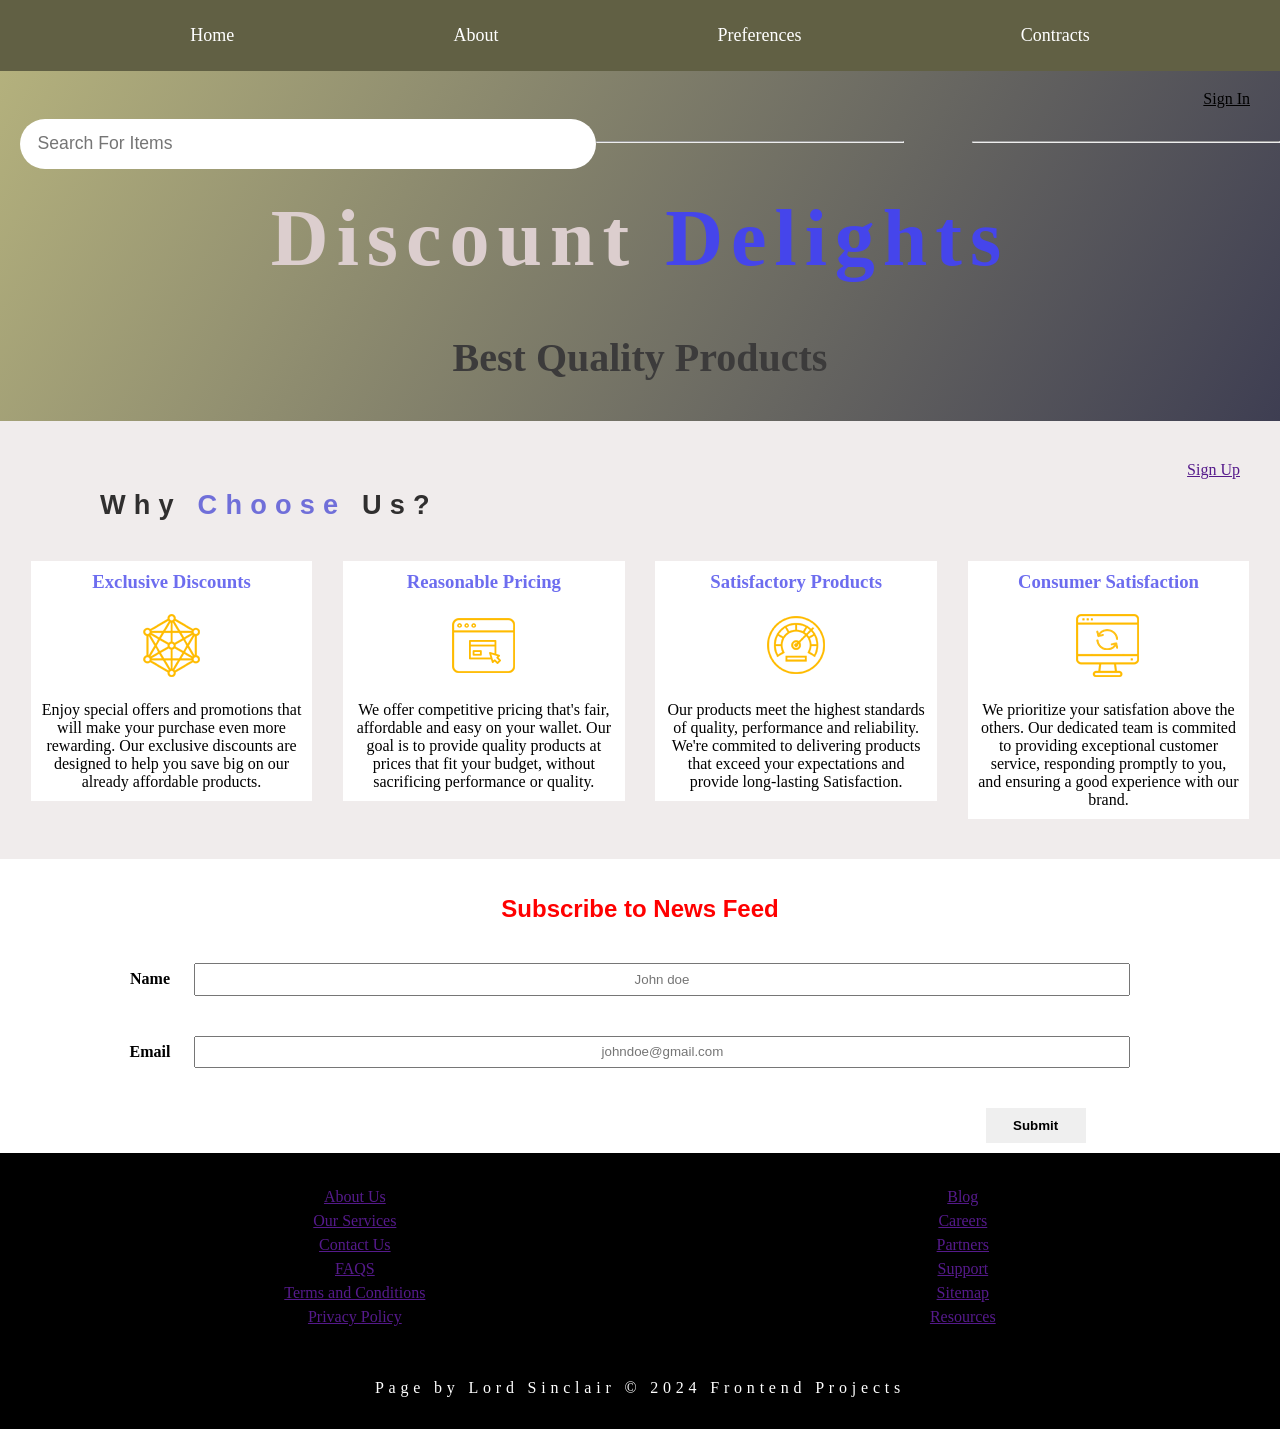
<file: index.html>
<!DOCTYPE html>
<html lang="en">

<head>
    <link rel="stylesheet" href="./LANDING_PAGE.css">
    <meta charset="UTF-8">
    <meta name="viewport" content="width=device-width, initial-scale=1.0">
    <title>Discount Delights</title>
</head>

<body>
    <div id="main-div">
        <nav id="nav-div">
            <ul id="list-container">
                <a href="#">
                    <li class="first link">Home</li>
                </a>
                <a href="#">
                    <li class="second link">About</li>
                </a>
                <a href="#">
                    <li class="third link">Preferences</li>
                </a>
                <a href="#">
                    <li class="fourth link">Contracts</li>
                </a>
            </ul>
        </nav>

        <a href="./LanderChisels.html" class="sign">Sign In</a>

        <input type="search" placeholder="Search For Items" class="search-items">

        <div id="horizontal-lineDiv">
            <hr class="first-hrLine">

            <hr class="first-hrLine">
        </div>

        <header id="header-container">
            <h1 id="header-string">Discount <span id="h1-span">Delights</span></h1>
        </header>

        <main id="content-div">
            <h2>Best Quality Products</h2>
        </main>
    </div>

    <div id="section-div">

        <div id="section-div-h2">
            <a href="" class="signup">Sign Up</a>
            <h2>Why<span> Choose </span>Us?</h2>
        </div>

        <div class="slides">
            <section class="first section">
                <div class="first slide">
                    <div class="slide-item">
                        <h3>Exclusive Discounts</h3>
                        <img src="./IMAGES/ico1.png" alt="">
                        <p>Enjoy special offers and promotions that will make your
                            purchase even more rewarding. Our exclusive discounts
                            are designed to help you save big on our already affordable products.
                        </p>
                    </div>
                </div>
            </section>

            <section class="second section">
                <div class="second slide">
                    <div class="slide-item">
                        <h3>Reasonable Pricing</h3>
                        <img src="./IMAGES/ico2.png" alt="">
                        <p>We offer competitive pricing that's fair, affordable and easy on your wallet.
                            Our goal is to provide quality products at prices that fit your budget,
                            without sacrificing performance or quality.</p>
                    </div>
                </div>
            </section>

            <section class="third section">
                <div class="third slide">
                    <div class="slide-item">
                        <h3>Satisfactory Products</h3>
                        <img src="./IMAGES/ico3.png" alt="">
                        <p>Our products meet the highest standards of quality,
                            performance and reliability. We're commited to delivering products
                            that exceed your expectations and provide long-lasting Satisfaction.</p>
                    </div>
                </div>
            </section>

            <section class="fourth section">
                <div class="fourth slide">
                    <div class="slide-item">
                        <h3>Consumer Satisfaction</h3>
                        <img src="./IMAGES/ico44.png" alt="">
                        <p>We prioritize your satisfation above the others. Our dedicated team
                            is commited to providing exceptional customer service, responding promptly
                            to you, and ensuring a good experience with our brand.</p>
                    </div>
                </div>
            </section>
        </div>
    </div>

    <div id="sub-id">
        <h2> Subscribe to News Feed</h2>

        <form action="" id="Subscribe">
            <label for="">Name</label>
            <input type="text" placeholder="John doe">

            <br>

            <label for="">Email</label>
            <input type="email" placeholder="johndoe@gmail.com">

            <br>

            <input type="submit">
        </form>

    </div>

    <footer>
        <div id="list-div">
            <ul>
                <a href=""><li>About Us</li></a>
                <a href=""><li>Our Services</li></a>
                <a href=""><li>Contact Us</li></a>
                <a href=""><li>FAQS</li></a>
                <a href=""><li>Terms and Conditions</li></a>
                <a href=""><li>Privacy Policy</li></a>
            </ul>

            <ul>
                <a href=""><li>Blog</li></a>
                <a href=""><li>Careers</li></a>
                <a href=""><li>Partners</li></a>
                <a href=""><li>Support</li></a>
                <a href=""><li>Sitemap</li></a>
                <a href=""><li>Resources</li></a>
            </ul>
        </div>

        <p class="footer-text">Page by Lord Sinclair &copy; 2024 Frontend Projects</p>
    </footer>

    <script>
        let signUp = document.getElementsByClassName('.signup');
        
        
    </script>
</body>

</html>
</file>
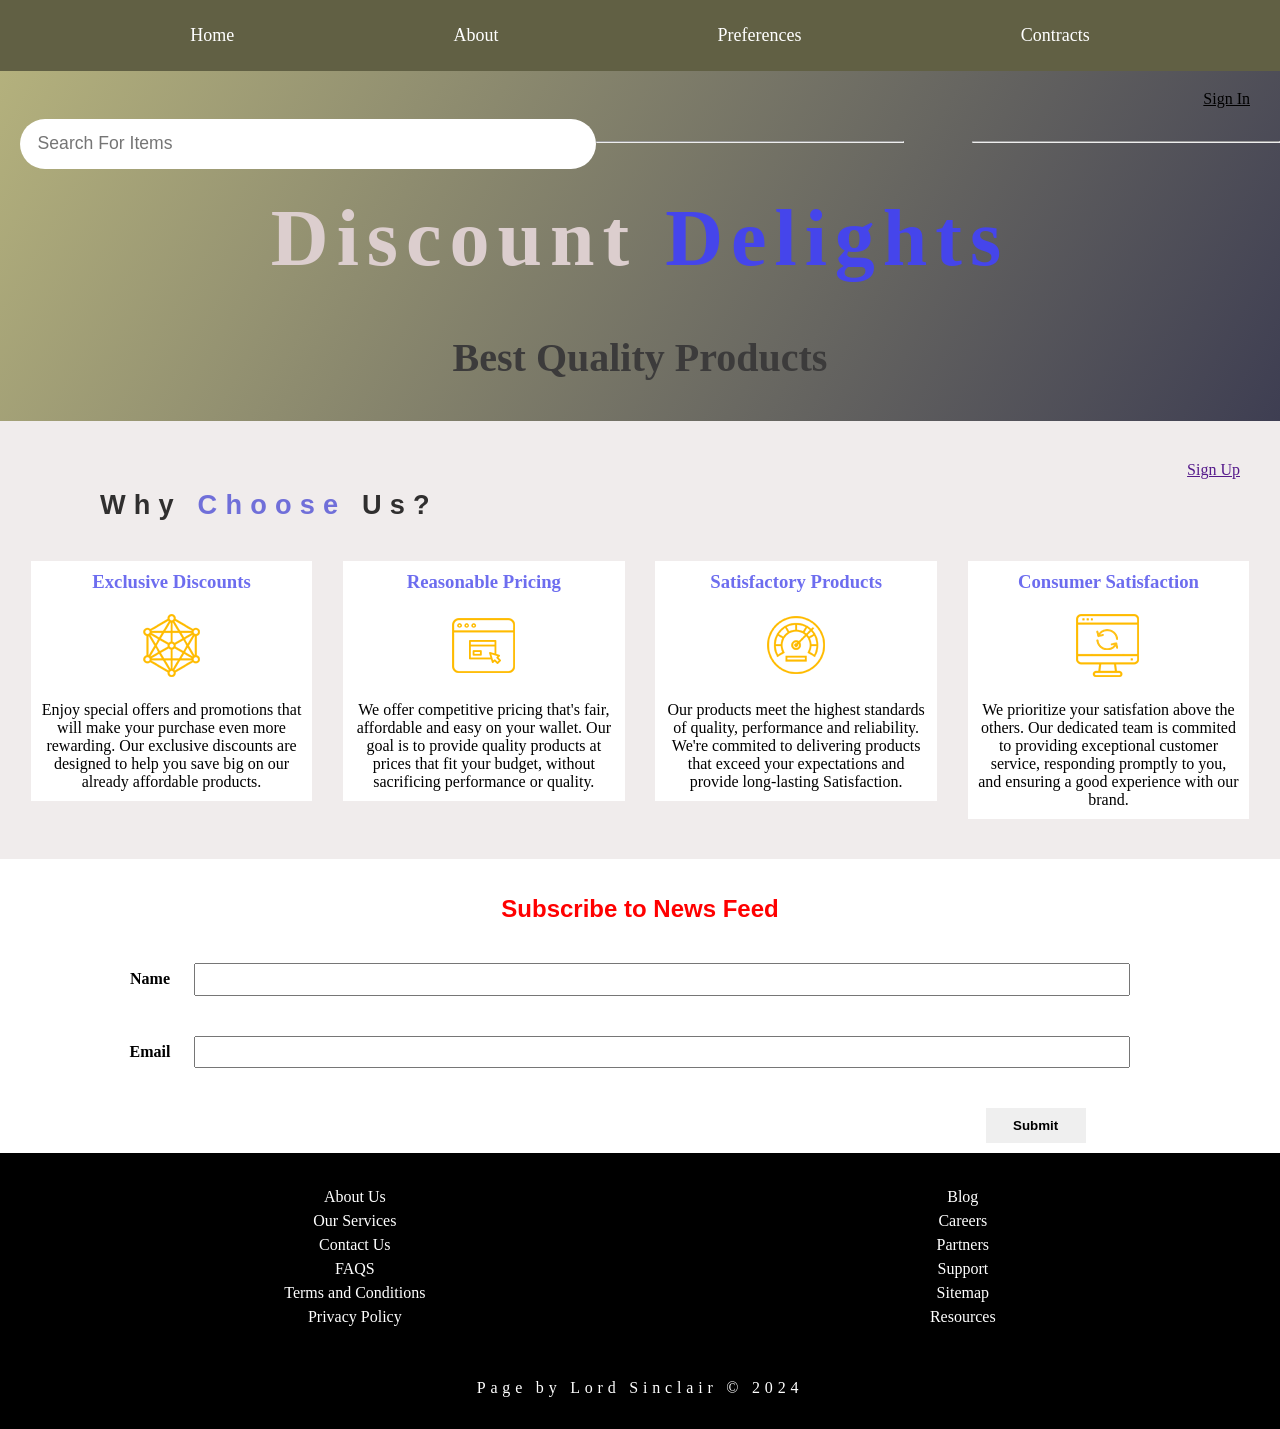
<file: LANDING_PAGE.html>
<!DOCTYPE html>
<html lang="en">

<head>
    <link rel="stylesheet" href="./LANDING_PAGE.css">
    <meta charset="UTF-8">
    <meta name="viewport" content="width=device-width, initial-scale=1.0">
    <title>Discount Delights</title>
</head>

<body>
    <div id="main-div">
        <nav id="nav-div">
            <ul id="list-container">
                <a href="#">
                    <li class="first link">Home</li>
                </a>
                <a href="#">
                    <li class="second link">About</li>
                </a>
                <a href="#">
                    <li class="third link">Preferences</li>
                </a>
                <a href="#">
                    <li class="fourth link">Contracts</li>
                </a>
            </ul>
        </nav>

        <a href="./LanderChisels.html" class="sign">Sign In</a>

        <input type="search" placeholder="Search For Items" class="search-items">

        <div id="horizontal-lineDiv">
            <hr class="first-hrLine">

            <hr class="first-hrLine">
        </div>

        <header id="header-container">
            <h1 id="header-string">Discount <span id="h1-span">Delights</span></h1>
        </header>

        <main id="content-div">
            <h2>Best Quality Products</h2>
        </main>
    </div>

    <div id="section-div">

        <div id="section-div-h2">
            <a href="">Sign Up</a>
            <h2>Why<span> Choose </span>Us?</h2>
        </div>

        <div class="slides">
            <section class="first section">
                <div class="first slide">
                    <div class="slide-item">
                        <h3>Exclusive Discounts</h3>
                        <img src="./IMAGES/ico1.png" alt="">
                        <p>Enjoy special offers and promotions that will make your
                            purchase even more rewarding. Our exclusive discounts
                            are designed to help you save big on our already affordable products.
                        </p>
                    </div>
                </div>
            </section>

            <section class="second section">
                <div class="second slide">
                    <div class="slide-item">
                        <h3>Reasonable Pricing</h3>
                        <img src="./IMAGES/ico2.png" alt="">
                        <p>We offer competitive pricing that's fair, affordable and easy on your wallet.
                            Our goal is to provide quality products at prices that fit your budget,
                            without sacrificing performance or quality.</p>
                    </div>
                </div>
            </section>

            <section class="third section">
                <div class="third slide">
                    <div class="slide-item">
                        <h3>Satisfactory Products</h3>
                        <img src="./IMAGES/ico3.png" alt="">
                        <p>Our products meet the highest standards of quality,
                            performance and reliability. We're commited to delivering products
                            that exceed your expectations and provide long-lasting Satisfaction.</p>
                    </div>
                </div>
            </section>

            <section class="fourth section">
                <div class="fourth slide">
                    <div class="slide-item">
                        <h3>Consumer Satisfaction</h3>
                        <img src="./IMAGES/ico44.png" alt="">
                        <p>We prioritize your satisfation above the others. Our dedicated team
                            is commited to providing exceptional customer service, responding promptly
                            to you, and ensuring a good experience with our brand.</p>
                    </div>
                </div>
            </section>
        </div>
    </div>

    <div id="sub-id">
        <h2> Subscribe to News Feed</h2>

        <form action="" id="Subscribe">
            <label for="">Name</label>
            <input type="text">

            <br>

            <label for="">Email</label>
            <input type="email">

            <br>

            <input type="submit">
        </form>
    </div>

    <footer>
        <div id="list-div">
            <ul>
                <li>About Us</li>
                <li>Our Services</li>
                <li>Contact Us</li>
                <li>FAQS</li>
                <li>Terms and Conditions</li>
                <li>Privacy Policy</li>
            </ul>

            <ul>
                <li>Blog</li>
                <li>Careers</li>
                <li>Partners</li>
                <li>Support</li>
                <li>Sitemap</li>
                <li>Resources</li>
            </ul>
        </div>

        <p class="footer-text">Page by Lord Sinclair &copy; 2024</p>
    </footer>

    <script>

    </script>
</body>

</html>
</file>
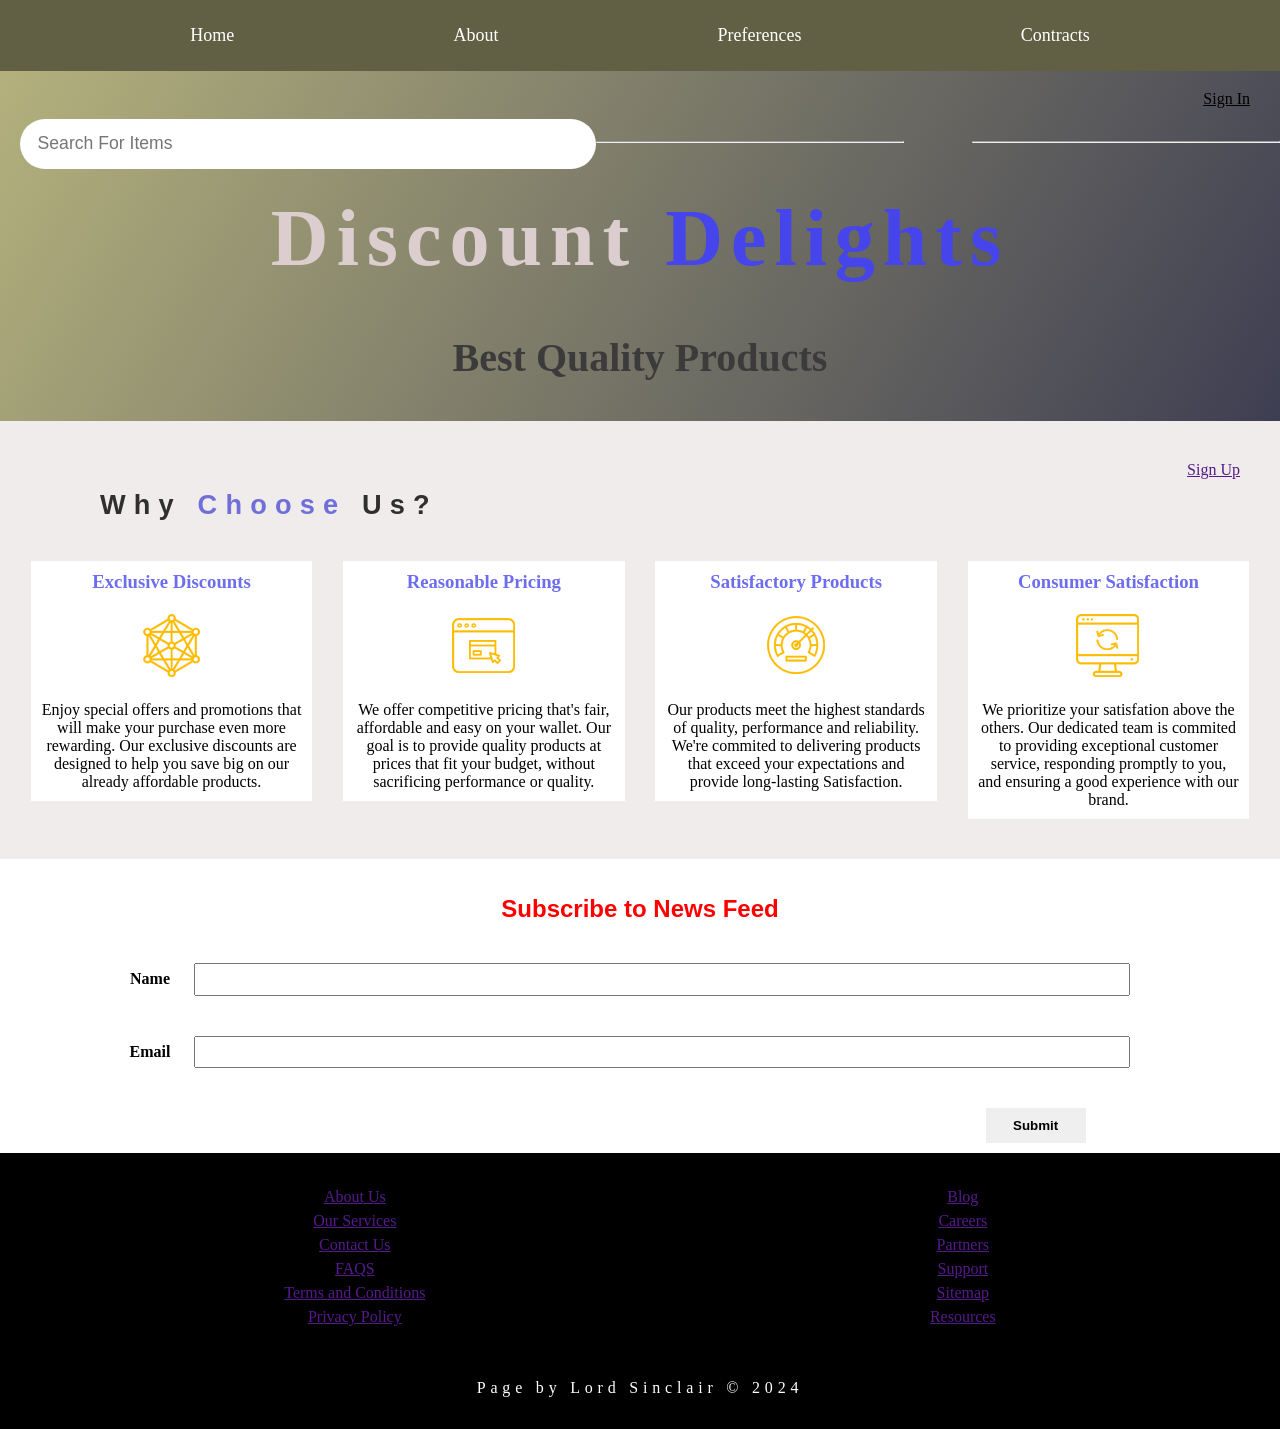
<file: LANDING PAGE CODES/LANDING_PAGE.html>
<!DOCTYPE html>
<html lang="en">

<head>
    <link rel="stylesheet" href="/LANDING_PAGE.css">
    <meta charset="UTF-8">
    <meta name="viewport" content="width=device-width, initial-scale=1.0">
    <title>Discount Delights</title>
</head>

<body>
    <div id="main-div">
        <nav id="nav-div">
            <ul id="list-container">
                <a href="#">
                    <li class="first link">Home</li>
                </a>
                <a href="#">
                    <li class="second link">About</li>
                </a>
                <a href="#">
                    <li class="third link">Preferences</li>
                </a>
                <a href="#">
                    <li class="fourth link">Contracts</li>
                </a>
            </ul>
        </nav>

        <a href="./LanderChisels.html" class="sign">Sign In</a>

        <input type="search" placeholder="Search For Items" class="search-items">

        <div id="horizontal-lineDiv">
            <hr class="first-hrLine">

            <hr class="first-hrLine">
        </div>

        <header id="header-container">
            <h1 id="header-string">Discount <span id="h1-span">Delights</span></h1>
        </header>

        <main id="content-div">
            <h2>Best Quality Products</h2>
        </main>
    </div>

    <div id="section-div">

        <div id="section-div-h2">
            <a href="" class="signup">Sign Up</a>
            <h2>Why<span> Choose </span>Us?</h2>
        </div>

        <div class="slides">
            <section class="first section">
                <div class="first slide">
                    <div class="slide-item">
                        <h3>Exclusive Discounts</h3>
                        <img src="/IMAGES/ico1.png" alt="">
                        <p>Enjoy special offers and promotions that will make your
                            purchase even more rewarding. Our exclusive discounts
                            are designed to help you save big on our already affordable products.
                        </p>
                    </div>
                </div>
            </section>

            <section class="second section">
                <div class="second slide">
                    <div class="slide-item">
                        <h3>Reasonable Pricing</h3>
                        <img src="/IMAGES/ico2.png" alt="">
                        <p>We offer competitive pricing that's fair, affordable and easy on your wallet.
                            Our goal is to provide quality products at prices that fit your budget,
                            without sacrificing performance or quality.</p>
                    </div>
                </div>
            </section>

            <section class="third section">
                <div class="third slide">
                    <div class="slide-item">
                        <h3>Satisfactory Products</h3>
                        <img src="/IMAGES/ico3.png" alt="">
                        <p>Our products meet the highest standards of quality,
                            performance and reliability. We're commited to delivering products
                            that exceed your expectations and provide long-lasting Satisfaction.</p>
                    </div>
                </div>
            </section>

            <section class="fourth section">
                <div class="fourth slide">
                    <div class="slide-item">
                        <h3>Consumer Satisfaction</h3>
                        <img src="/IMAGES/ico44.png" alt="">
                        <p>We prioritize your satisfation above the others. Our dedicated team
                            is commited to providing exceptional customer service, responding promptly
                            to you, and ensuring a good experience with our brand.</p>
                    </div>
                </div>
            </section>
        </div>
    </div>

    <div id="sub-id">
        <h2> Subscribe to News Feed</h2>

        <form action="" id="Subscribe">
            <label for="">Name</label>
            <input type="text">

            <br>

            <label for="">Email</label>
            <input type="email">

            <br>

            <input type="submit">
        </form>
    </div>

    <footer>
        <div id="list-div">
            <ul>
                <a href=""><li>About Us</li></a>
                <a href=""><li>Our Services</li></a>
                <a href=""><li>Contact Us</li></a>
                <a href=""><li>FAQS</li></a>
                <a href=""><li>Terms and Conditions</li></a>
                <a href=""><li>Privacy Policy</li></a>
            </ul>

            <ul>
                <a href=""><li>Blog</li></a>
                <a href=""><li>Careers</li></a>
                <a href=""><li>Partners</li></a>
                <a href=""><li>Support</li></a>
                <a href=""><li>Sitemap</li></a>
                <a href=""><li>Resources</li></a>
            </ul>
        </div>

        <p class="footer-text">Page by Lord Sinclair &copy; 2024</p>
    </footer>

    <script>
        let signUp = document.getElementsByClassName('.signup');
        
        
    </script>
</body>

</html>
</file>
<file: LANDING_PAGE.css>
* {
    padding: 0;
    margin: 0;
    box-sizing: border-box;
}

body {
    position: relative;
    text-align: center;
    margin: 0 auto;
    padding: 0;
    backdrop-filter: blur(2px);
    padding-bottom: 100px;
    width: 100vw;
}

#main-div {
    background: linear-gradient(120deg, #b7b47e, rgb(62, 62, 82));
    padding-bottom: 40px;
}

#list-container {
    width: 100vw;
    border: none;
    list-style: none;
    display: flex;
    flex-direction: row;
    justify-content: space-evenly;
    background-color: #616044;
    position: sticky;
    top: 0;
}

#list-container a {
    text-decoration: none;
}

#list-container .link {
    color: white;
    font-size: 18px;
    padding: 1.4em 1.6em;
    transition: background-color 0.3s ease-in-out;
}

#list-container .link:hover {
    background-color: #464529;
    color: black;
    cursor: pointer;
}

.sign {
    position: absolute;
    color: black;
    font-size: 16px;
    cursor: pointer;
    border-radius: 9px;
    border: none;
    right: 30px;
    top: 90px;
}

.search-items {
    width: 45%;
    padding: 0.8em 1em;
    border: none;
    border-radius: 50px;
    margin: 48px auto 0px 20px;
    float: left;
    font-size: 1.1em;
    text-align: left;
}

#horizontal-lineDiv {
    display: flex;
    flex-direction: row;
    justify-content: space-between;
    margin-top: 70px;
}

#horizontal-lineDiv .first-hrLine,
#horizontal-lineDiv .second-hrLine {
    width: 45%;
    color: black;
}

#header-container {
    font-size: 2.5em;
    font-weight: bold;
    color: rgb(220, 206, 206);
    padding: 0;
    margin: 50px auto;
    letter-spacing: 0.2em;
}

#h1-span {
    color: rgb(69, 69, 235);
}

#content-div>h2 {
    font-size: 2.5em;
    color: rgb(60, 59, 59);
}

#section-div {
    width: 100vw;
    height: fit-content;
    background-color: rgb(240, 236, 236);
    padding-top: 20px;
    margin-bottom: 0;
    padding-bottom: 30px;
}

#section-div-h2 {
    display: flex;
    flex-direction: column;
    padding: 0;
    margin: 10px auto 30px auto;
}

#section-div-h2 h2 {
    font-size: 1.7em;
    font-family: 'Franklin Gothic Medium', 'Arial Narrow', Arial, sans-serif;
    font-weight: bold;
    opacity: 80%;
    letter-spacing: 0.3em;
    align-self: flex-start;
    margin-left: 100px;
}

#section-div-h2 span {
    color: rgb(81, 81, 213);
}

#section-div-h2 a {
    font-size: 1em;
    align-self: end;
    margin: 10px 40px 10px auto;
}

.slides {
    width: 100vw;
    display: flex;
    flex-direction: row;
    justify-content: space-evenly;
    gap: 10px;
    flex-wrap: wrap;
    padding: 10px;
}

.slide h3 {
    color: rgb(109, 109, 239);
    margin-bottom: 20px;
}

.slide p {
    margin-top: 20px;
}

.slide-item {
    background-color: white;
    width: 22vw;
    height: fit-content;
    padding: 10px;
}

.slide-item:hover {
    transform: scale(1.2);
    cursor: pointer;
}

.slide {
    flex: 1;
    animation: slide 20s infinite linear;
}

#sub-id {
    padding: 1em;
    background-color: white;
    display: flex;
    flex-direction: column;
    margin-bottom: 150px;
}

#sub-id h2 {
    margin: 20px;
    font-size: 1.5em;
    color: red;
    font-family: 'Franklin Gothic Medium', 'Arial Narrow', Arial, sans-serif;
}

#sub-id label{
    font-weight: bold;
}

#subscribe{
    display: flex;
}

input {
    width: 75%;
    margin: 20px;
    padding: 0.5em;
    text-align: center;
}

input[type='submit'] {
    width: 100px;
    cursor: pointer;
    border: none;
    padding: 10px 15px;
    font-weight: bold;
    margin-left: 65%;
}

input[type='submit']:hover{
    background-color: grey;
}

footer {
    position: absolute;
    width: 100vw;
    background: black;
    color: white;
    bottom: 0;
    padding: 2em;
}

footer .top{
    background-color: white;
    color: black;
    border-radius: 50%;
    padding: 5px;
    height: fit-content;
}

.footer-text {
    margin-top: 50px;
    text-align: center;
    letter-spacing: 0.3em;
}

#list-div {
    display: flex;
    flex-direction: row;
    justify-content: space-around;
}

footer li {
    list-style: none;
    padding: 3px;
}

@keyframes slide {
    0% {
        transform: translateX(0);
    }

    25% {
        transform: translateX(-50%)
    }

    50% {
        transform: translateX(-100%)
    }

    75% {
        transform: translateX(50%)
    }

    100% {
        transform: translateX(0)
    }
}


@media screen and (max-width: 450px) {
    #header-container {
        font-size: 2em;
    }

    #content-div>h2 {
        font-size: 2em;
    }

    .sign {
        position: absolute;
        padding: 8px 10px;
        font-size: 0.9em;
        border-radius: 7px;
        border: none;
        right: 20px;
        top: 90px;
    }

    #footer {
        position: absolute;
        bottom: 0;
        width: 100%;
    }

    #list-container .link {
        font-size: 16px;
        transition: background-color 0.3s ease-in-out;
    }

    #list-container .link:hover {
        background-color: white;
        cursor: pointer;
    }

    #some-info {
        display: block;
        max-width: 80vw;
        margin: 0 auto;
    }

    #first-section>p,
    #second-section>p {
        font-size: 15px;
        width: 100%;
    }

    #section-div-h2 h2 {
        letter-spacing: 0.2em;
        align-self: flex-start;
        margin-left: 20px;
    }

    .slide {
        font-size: 13px;
        animation: none;
    }

    .slide-item {
        width: 45vw;
        margin-bottom: 20px;
    }

    #section-div-h2 {
        letter-spacing: normal;
    }

    input {
        width: 75%;
        margin: 10px;
        padding: 0.5em;
    }

    input[type='submit'] {
        width: 100px;
        margin-left: 62%;
    }
}
</file>
